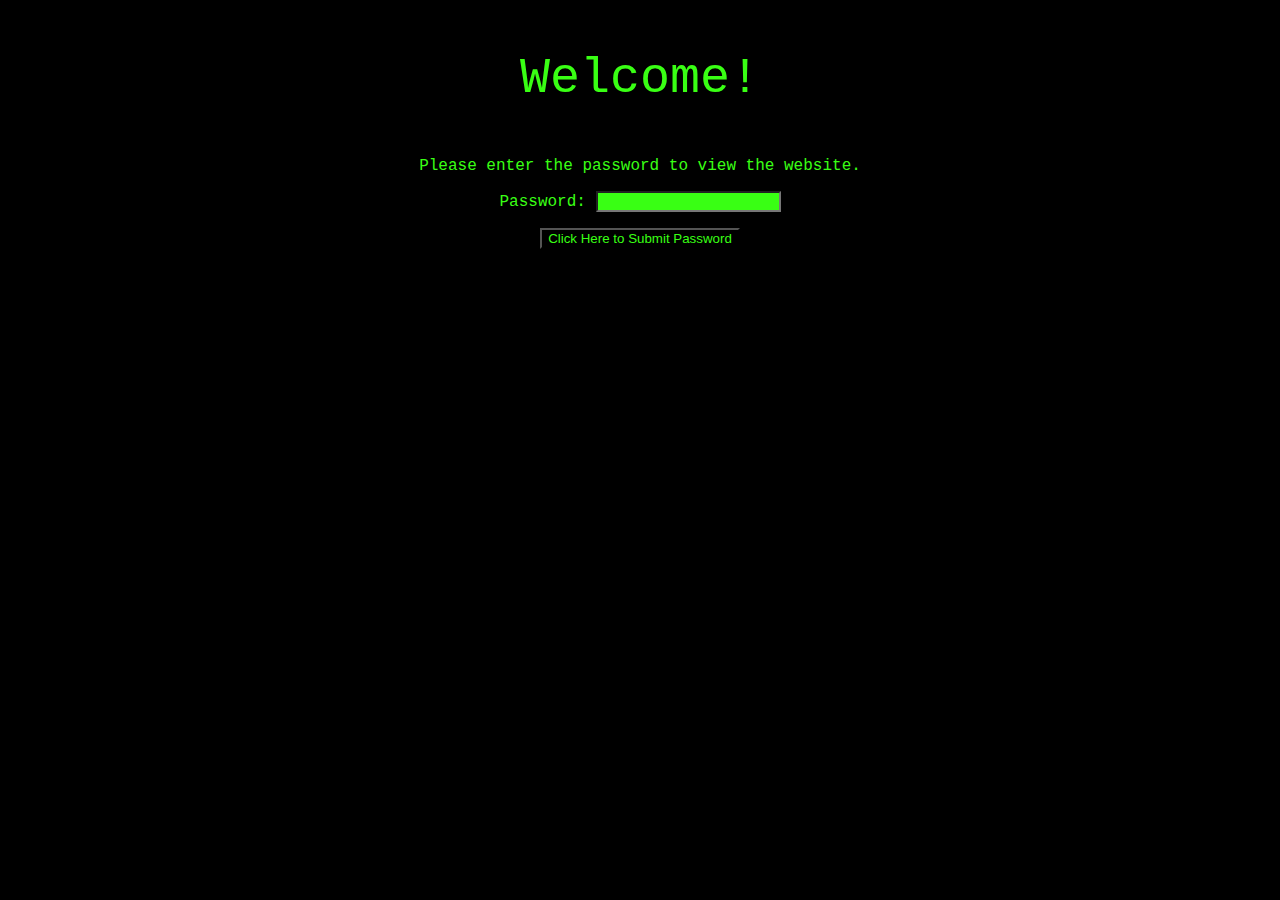
<file: index.html>
<!DOCTYPE html>
<html>
	<head>
		<meta charset="utf-8">
		<meta name="viewport" content="width=device-width, initial-scale=1">
		<title>Password</title>
		<link rel="stylesheet" type="text/css" href="index.css">

		<script type="text/javascript">

			function checkpassword() {

				var password = document.getElementById("pb");
				var passwordText = password.value;
				if (passwordText == "Minecraft") {
					return true;
				}
				else {
					alert("Access Denied")
					return false
				}

			}

		</script>
	</head>
	<body>

		<p style="font-size:50px;"> Welcome! </p>
		<p>Please enter the password to view the website.</p>
		<p> Password: <input id="pb" type="password"></p>
		<div style="text-align: center;">
			<form method="get" action="AlexPage1.html" onclick="return checkpassword()">
				<button>Click Here to Submit Password</button>
			</form>
		</div>

	</body>
</html>
</file>
<file: index.css>
/* Body styles */
body {
  background-color: #000000;
  color: #39FF14;
  font-family: "Courier New", monospace;
  margin: 0;
  padding: 0;
}

/* Header styles */
header {
  background-color: #ffcc00;
  padding: 20px;
  text-align: center;
}

header h1 {
  margin: 0;
  font-size: 48px;
}

/* Navigation styles */
nav {
  background-color: #333333;
  padding: 10px;
  text-align: center;
}

nav ul {
  list-style-type: none;
  margin: 0;
  padding: 0;
}

nav ul li {
  display: inline;
  margin-right: 10px;
}

nav ul li a {
  color: #ffffff;
  text-decoration: none;
  font-size: 20px;
  text-transform: uppercase;
}

/* Content styles */
main {
  padding: 20px;
}

/* Footer styles */
footer {
  background-color: #333333;
  color: #ffffff;
  padding: 20px;
  text-align: center;
  font-size: 14px;
}

input {
  color: #000000;
  background: #39FF14;
}

button {
  color:
  #39FF14;
  background:
  black;
}

p {
  text-align:
  center;
}
</file>
